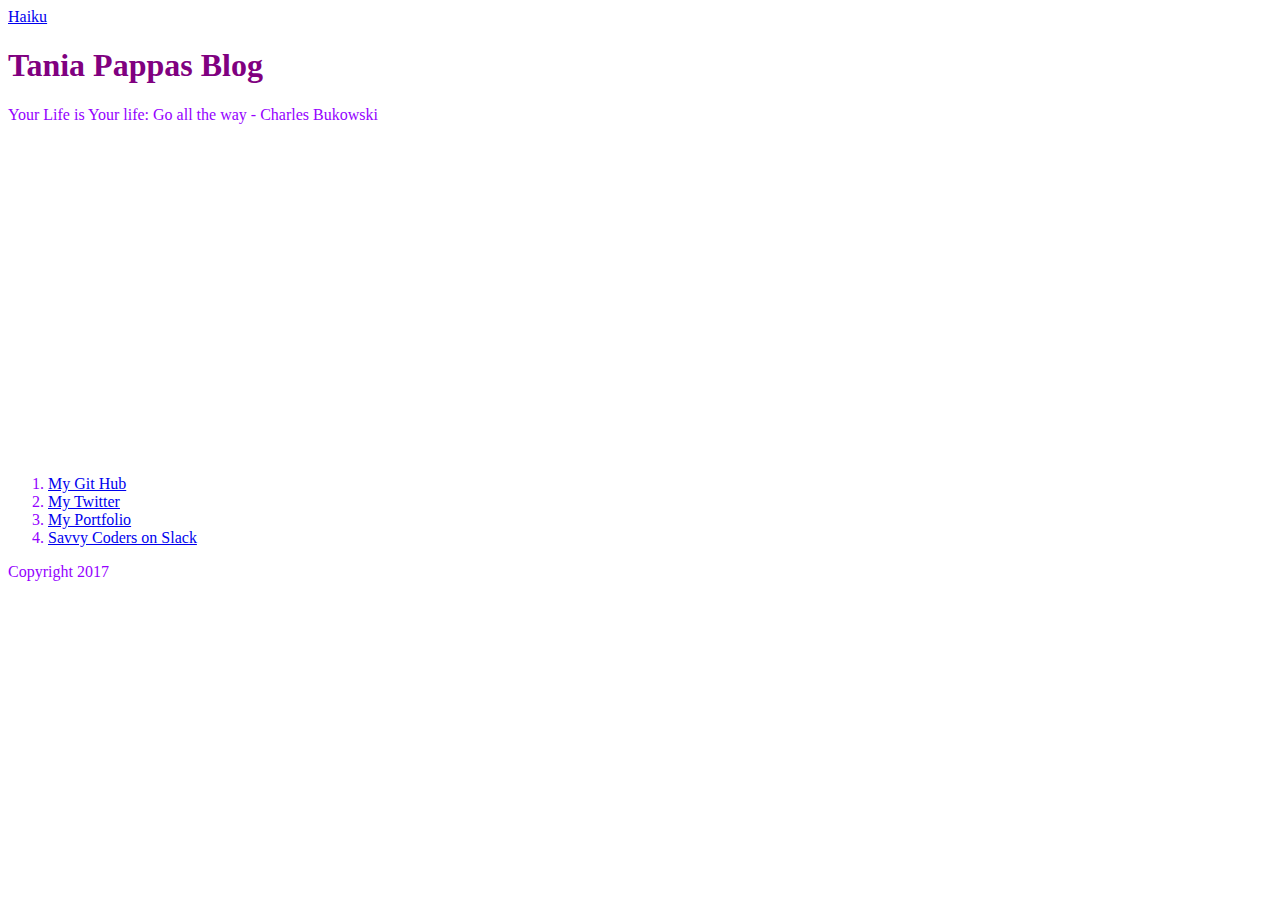
<file: blog/index.html>
<!DOCTYPE html>
<html lang="en">
<head>
  <meta charset="UTF-8">
  <meta name="viewport" content="width=device-width, initial-scale=1.0">
  <meta http-equiv="X-UA-Compatible" content="ie=edge">
  <title>In your PROJECT DIRECTORY</title>
  <link rel="stylesheet" href="../theme/style.css">
</head>
<body>
  <div class="navigation">
    <a href="../index.html">Haiku</a>
  </div>

  <div>
    <h1>Tania Pappas Blog</h1>
    <p>Your Life is Your life: Go all the way - Charles Bukowski</p>
    <iframe width="560" height="315" src="https://www.youtube.com/embed/2lK4LrD8Ii4" frameborder="0" allowfullscreen></iframe>
  </div>
    <div>
      <p></p>
      <p></p>

      <ol>
        <li>
          <a href="https://github.com/taniapappas">My Git Hub</a>
        </li>
        <li>
          <a href="https://twitter.com/oneseachange?lang=en">My Twitter</a>
        </li>
        <li>
          <a href="https://tania-pappas-portfolio.firebaseapp.com/"> My Portfolio</a>
        </li>
        <li>
          <a href="https://savvycoders.slack.com/messages/@slackbot/team/taniapappas/">Savvy Coders on Slack</a>
        </li>
      </ol>
    </div>
        <div>Copyright 2017</div>
</body>
</html>
</file>
<file: theme/style.css>
body {
  background-image: url('https://i.ytimg.com/vi/48XpWy0OwoU/maxresdefault.jpg');
  color: #9500ff;
}

h1 {
  color: purple;
}
.slanted{
  font-style: italic;
}
#emphatic {
  font-weight: bold;
}
.navigation li {
  margin: 20 px;
  padding: 10 px;
  position:fixed;
  top: 0;
  left: 0;
}

.container {
  max-width: 750px;
  margin: 0 auto;
}
</file>
